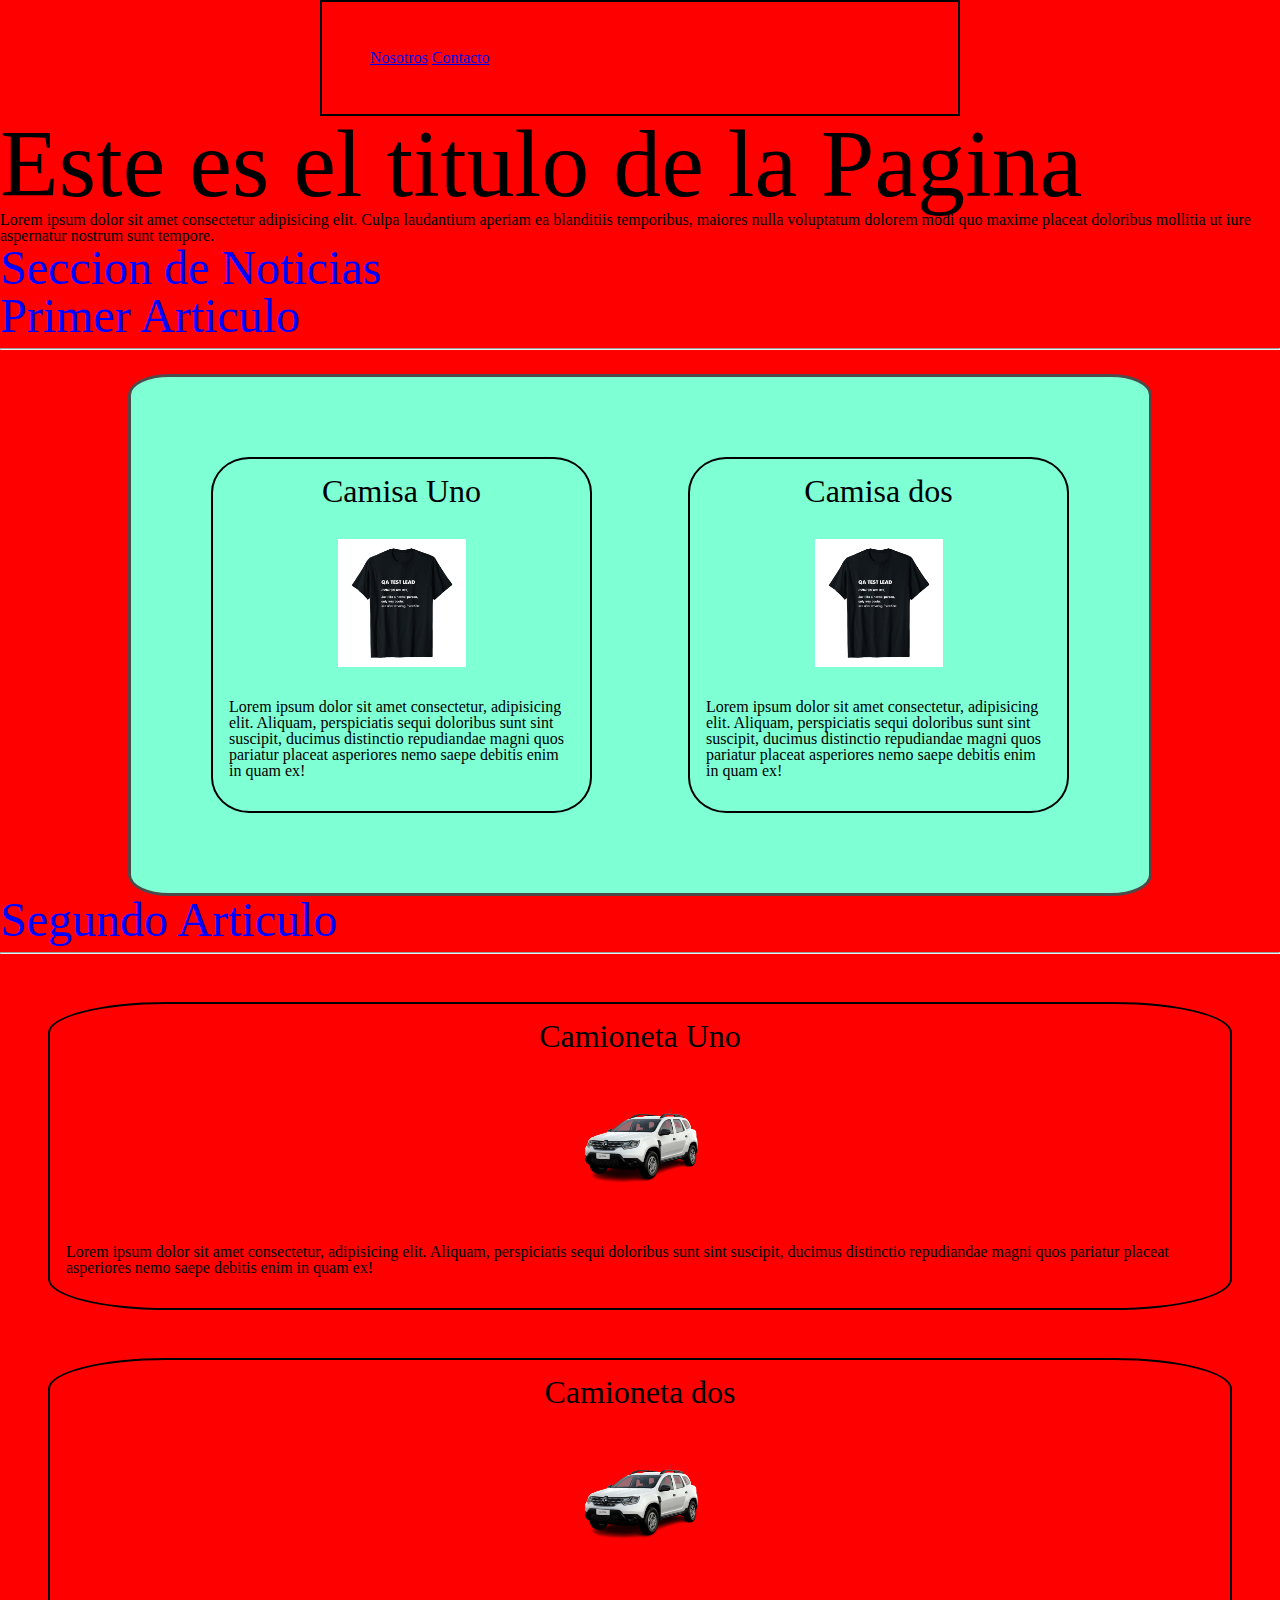
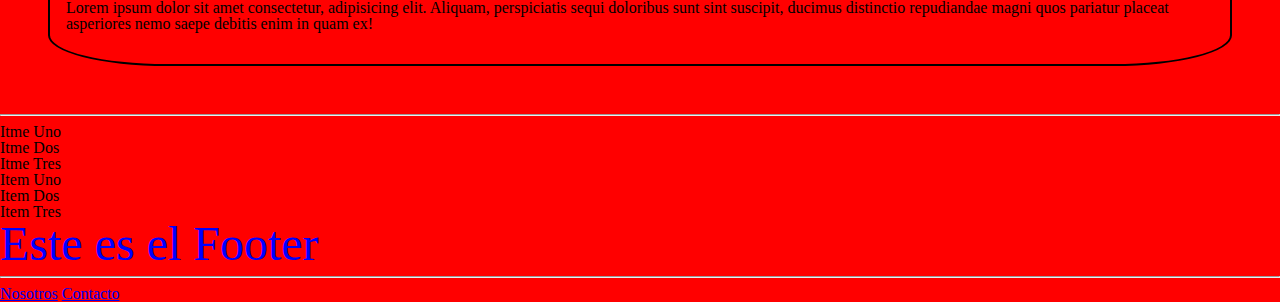
<file: index.html>
<!DOCTYPE html>
<html lang="en">
<head>
    <meta charset="UTF-8">
    <meta name="viewport" content="width=<device-width>, initial-scale=1.0">
    <link rel="stylesheet" href="./reset.css">
    <link rel="stylesheet" href="./Style.css">
    <title>Index</title>
</head>
<body>
    <main>
        <header>
            <div class="titulos">
                <a href="./nosotros.html">Nosotros</a>
                <a href="./contacto.html">Contacto</a>
            </div>
            <div>
                <h1 class="title" id="principal">Este es el titulo de la Pagina</h1>
                <p>Lorem ipsum dolor sit amet consectetur adipisicing elit. Culpa laudantium aperiam ea blanditiis temporibus, maiores nulla voluptatum dolorem modi quo maxime placeat doloribus mollitia ut iure aspernatur nostrum sunt tempore.</p>
            </div>
        </header>
        <section>
            <h2 class="title">Seccion de Noticias</h2>
                <article>
                    <h3 class="title">Primer Articulo</h3>
                    <hr>
                    <div id="Cards-container">
                        <div class="cards">
                            <h2 class="sub-title">Camisa Uno</h2>
                            <img src="./Camisa.jpg" alt="" class="logo">
                            <p>Lorem ipsum dolor sit amet consectetur, adipisicing elit. Aliquam, perspiciatis sequi doloribus sunt sint suscipit, ducimus distinctio repudiandae magni quos pariatur placeat asperiores nemo saepe debitis enim in quam ex!</p>
                        </div>
                        <div class="cards">
                            <h2 class="sub-title">Camisa dos</h2>
                            <img src="./Camisa.jpg" alt="" class="logo">
                            <p>Lorem ipsum dolor sit amet consectetur, adipisicing elit. Aliquam, perspiciatis sequi doloribus sunt sint suscipit, ducimus distinctio repudiandae magni quos pariatur placeat asperiores nemo saepe debitis enim in quam ex!</p>
                        </div>
                    </div>

                    <h3 class="title">Segundo Articulo</h3>
                    <hr>
                    <div>
                        <div class="cards">
                            <h2 class="sub-title">Camioneta Uno</h2>
                            <img src="./Camioneta.png" alt="" class="logo">
                            <p>Lorem ipsum dolor sit amet consectetur, adipisicing elit. Aliquam, perspiciatis sequi doloribus sunt sint suscipit, ducimus distinctio repudiandae magni quos pariatur placeat asperiores nemo saepe debitis enim in quam ex!</p>
                        </div>
                        <div class="cards">
                            <h2 class="sub-title">Camioneta dos</h2>
                            <img src="./Camioneta.png" alt="" class="logo">
                            <p>Lorem ipsum dolor sit amet consectetur, adipisicing elit. Aliquam, perspiciatis sequi doloribus sunt sint suscipit, ducimus distinctio repudiandae magni quos pariatur placeat asperiores nemo saepe debitis enim in quam ex!</p>
                        </div>   
                    </div>
                        
                        <hr> 
                </article>
                <ol>
                    <li>Itme Uno</li>
                    <li>Itme Dos</li>
                    <li>Itme Tres</li>
                </ol>

                <ul>
                    <li>Item Uno</li>
                    <li>Item Dos</li>
                    <li>Item Tres</li>
                </ul>
        </section>
        <footer>
            <div>
                <p class="title">Este es el Footer</p>
                <hr>
                <a href="./nosotros.html">Nosotros</a>
                <a href="./contacto.html">Contacto</a>
            </div>
        </footer>
    </main>
</body>
</html>
</file>
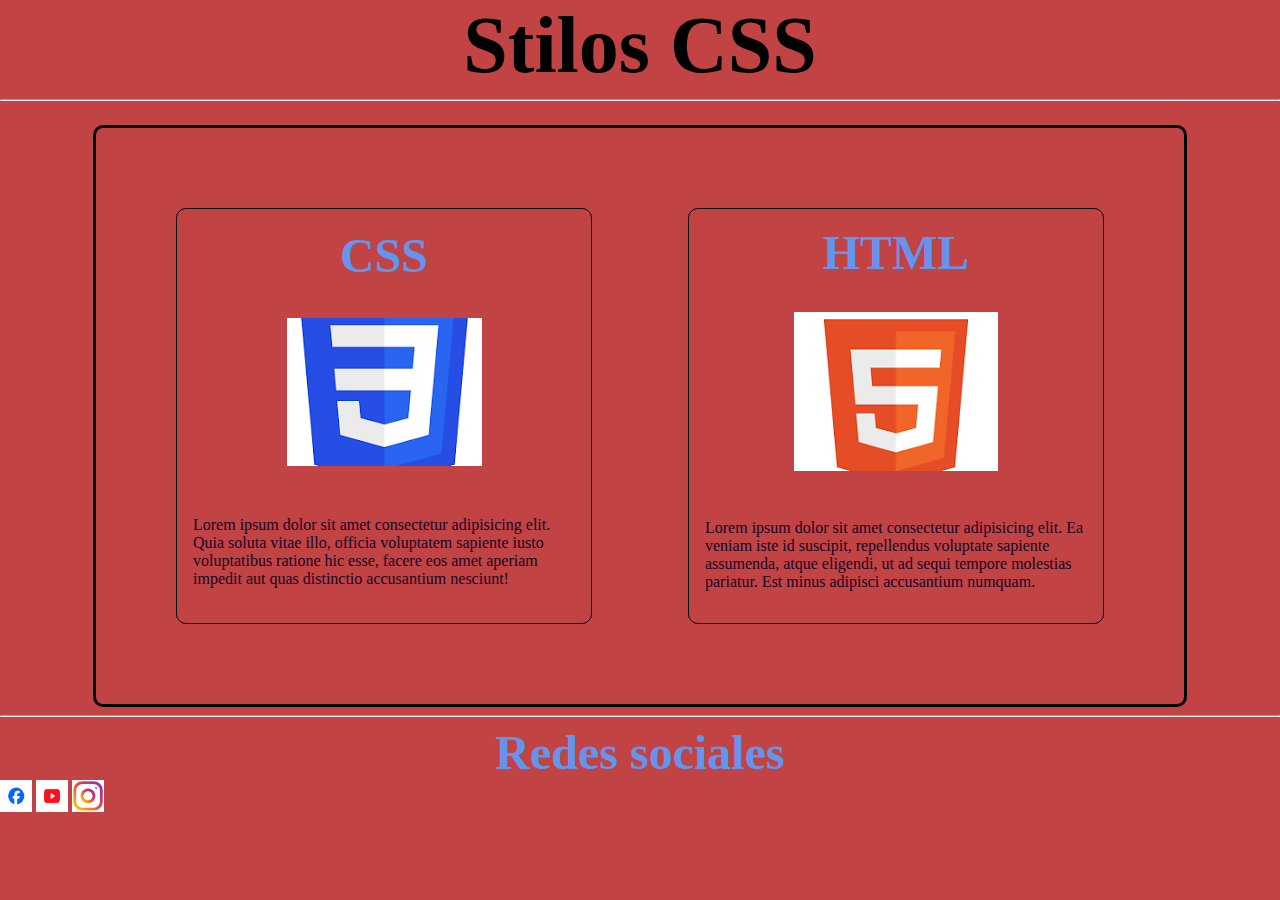
<file: css/index.html>
<!DOCTYPE html>
<html lang="en">
<head>
    <meta charset="UTF-8">
    <meta name="viewport" content="width=device-width, initial-scale=1.0">
    <link rel="stylesheet" href="./styles.css">
    <title>Homework Css</title>
</head>
<body>
    <main>
        <header>
            <div>
                <h1 class="title">Stilos CSS</h1>
            </div>
            <hr>
        </header>
        <article id="cards-container">
            <div class="cards">
                <h2 class="subtitle">CSS</h2>
                <img src="./Css.png" alt="">
                <div class="text">
                    <p>Lorem ipsum dolor sit amet consectetur adipisicing elit. Quia soluta vitae illo, officia voluptatem sapiente iusto voluptatibus ratione hic esse, facere eos amet aperiam impedit aut quas distinctio accusantium nesciunt!</p>
                </div>
            </div>
            <div class="cards">
                <h2 class="subtitle">HTML</h2>
                <img src="./html.png" alt="">
                <div class="text">
                    <P>Lorem ipsum dolor sit amet consectetur adipisicing elit. Ea veniam iste id suscipit, repellendus voluptate sapiente assumenda, atque eligendi, ut ad sequi tempore molestias pariatur. Est minus adipisci accusantium numquam.</P>
                </div>
            </div>
        </article>
        <footer>
            <hr>
            <div >
                <h3 class="subtitle">Redes sociales</h3>
            </div>
            <div>
                <img src="./Facebook.png" alt="" id="imagen">
                <img src="./YouTube.jpg" alt="" id="imagen">
                <img src="./Instagram.jpg" alt="" id="imagen">
            </div>
        </footer>
    </main>
</body>
</html>
</file>
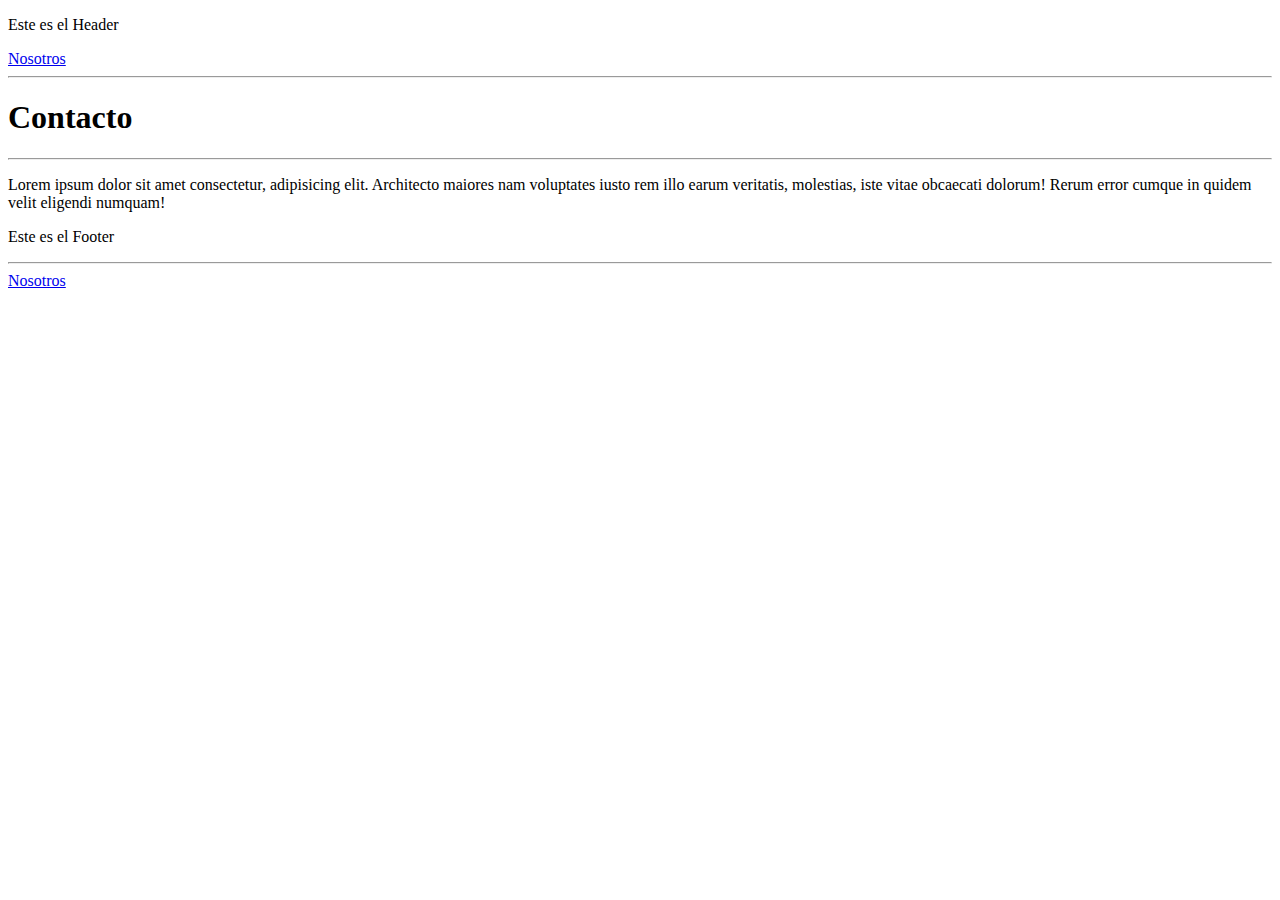
<file: contacto.html>
<!DOCTYPE html>
<html lang="en">
<head>
    <meta charset="UTF-8">
    <meta name="viewport" content="width=device-width, initial-scale=1.0">
    <title>Contacto</title>
</head>
<body>
    <main>
        <header>
            <div>
                <p>Este es el Header</p>
                <a href="./nosotros.html">Nosotros</a>
                <hr>
            </div>          
        </header>
        <section>
            <div>
                <h1>Contacto</h1>
                <hr>
                <p>Lorem ipsum dolor sit amet consectetur, adipisicing elit. Architecto maiores nam voluptates iusto rem illo earum veritatis, molestias, iste vitae obcaecati dolorum! Rerum error cumque in quidem velit eligendi numquam!</p>
            </div>
        </section>
        <footer>
            <div>
                <p>Este es el Footer</p>
                <hr>
                <a href="./nosotros.html">Nosotros</a>
            </div>
            
        </footer>
    </main>
</body>
</html>
</file>
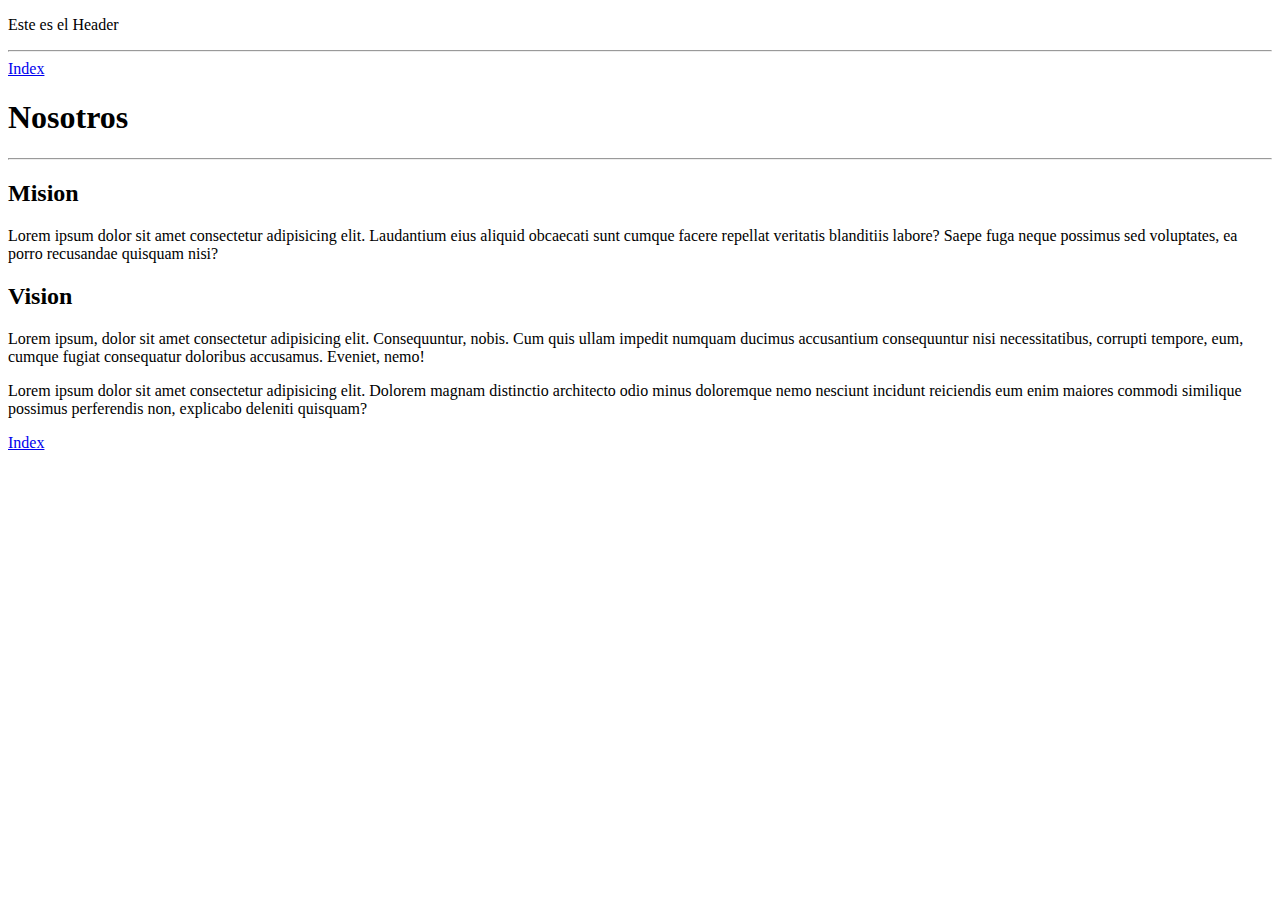
<file: nosotros.html>
<!DOCTYPE html>
<html lang="en">
<head>
    <meta charset="UTF-8">
    <meta name="viewport" content="width=device-width, initial-scale=1.0">
    <title>Nosotros</title>
</head>
<body>
    <main>
        <header>
            <div>
                <p>Este es el Header</p>
                <hr>
                <a href="./index.html">Index</a>
            </div>
        </header>
        <section>
            <h1>Nosotros</h1>
            <hr>
            <article>
                <h2>Mision</h2>
                <p>Lorem ipsum dolor sit amet consectetur adipisicing elit. Laudantium eius aliquid obcaecati sunt cumque facere repellat veritatis blanditiis labore? Saepe fuga neque possimus sed voluptates, ea porro recusandae quisquam nisi?</p>
            </article>
            <article>
                <h2>Vision</h2>
                <p>Lorem ipsum, dolor sit amet consectetur adipisicing elit. Consequuntur, nobis. Cum quis ullam impedit numquam ducimus accusantium consequuntur nisi necessitatibus, corrupti tempore, eum, cumque fugiat consequatur doloribus accusamus. Eveniet, nemo!</p>
            </article>
        </section>
        <footer>
            <p>Lorem ipsum dolor sit amet consectetur adipisicing elit. Dolorem magnam distinctio architecto odio minus doloremque nemo nesciunt incidunt reiciendis eum enim maiores commodi similique possimus perferendis non, explicabo deleniti quisquam?</p>
            <a href="./index.html">Index</a>
        </footer>
    </main>
</body>
</html>
</file>
<file: Style.css>
body{
    background-color: red;
}

.title{
    font-size: 3em;
    color: blue;
    transition: 1s;
}

.title:hover{
    background-color: rgb(148, 63, 63);
}

.logo{
    width: 8em;
    height: 8em;
}

.titulos{
    border: 2px solid black;
    width: 50vw;
    margin: auto;
    padding: 3em;
}

.cards{
    border: 2px solid black;
    width: fit-content;
    padding: 1em 1em 2em 1em;
    margin: 3em;
    border-radius: 10%;
    font-size: 1em;
    transition: 1s;
    display: flex;
    flex-direction: column;
    gap: 2em;
    align-items: center;
}

.cards:hover{
    background-color: blueviolet    ;
}

.sub-title{
    font-size: 2em;
}
#principal{
    font-size: 6em;
    color: black;
}

#Cards-container{
    background-color: aquamarine;
    width: 80vw;
    margin: auto;
    margin-top: 1.5em;
    border: 3px solid rgb(80, 73, 73);
    border-radius: 4%;
    padding: 2em;
    display: flex;
    flex-direction: row;
    justify-content: space-evenly;
}
</file>
<file: css/styles.css>
body{
    font-family: 'Times New Roman', Times, serif;
    background-color: rgb(194, 67, 67);
    color: black;
    margin: auto;
}

.title{
    margin: auto;
    color: black;
    font-size: 5em;
    width: 90vw;
    display: flex;
    flex-direction: column;
    gap: 2em;
    align-items: center;
}

.subtitle{
    margin: auto;
    color: cornflowerblue;
    font-size: 3em;
    align-items: center;
    margin: auto;
    display: flex;
    flex-direction: column;
    gap: 2em;
    align-items: center;
}

.text{
    margin: auto;
    font-size: 1em;
    color: rgb(21, 3, 37);
}

.imagenes{
    border: 1px solid black;
    width: fit-content;
    padding: 1em 1em 1em 1em;
    margin: 3em;
    border-radius: 10px;
    font-size: 1em;
    transition: 1s;
    display: flex;
    flex-direction: row;
    gap: 2em;
    align-items: center;
}

.cards:hover{
    background-color: blueviolet;
}

.cards{
    border: 1px solid black;
    width: fit-content;
    padding: 1em 1em 1em 1em;
    margin: 3em;
    border-radius: 10px;
    font-size: 1em;
    transition: 1s;
    display: flex;
    flex-direction: column;
    gap: 2em;
    align-items: center;
}

#imagen{
    width: 2em;
    height: 2em;
}

#cards-container{
    width: 80vw;
    margin: auto;
    margin-top: 1.5em;
    border: 3px solid black;
    border-radius: 10px;
    padding: 2em;
    display: flex;
    flex-direction: row;
    justify-content: space-evenly;

}
</file>
